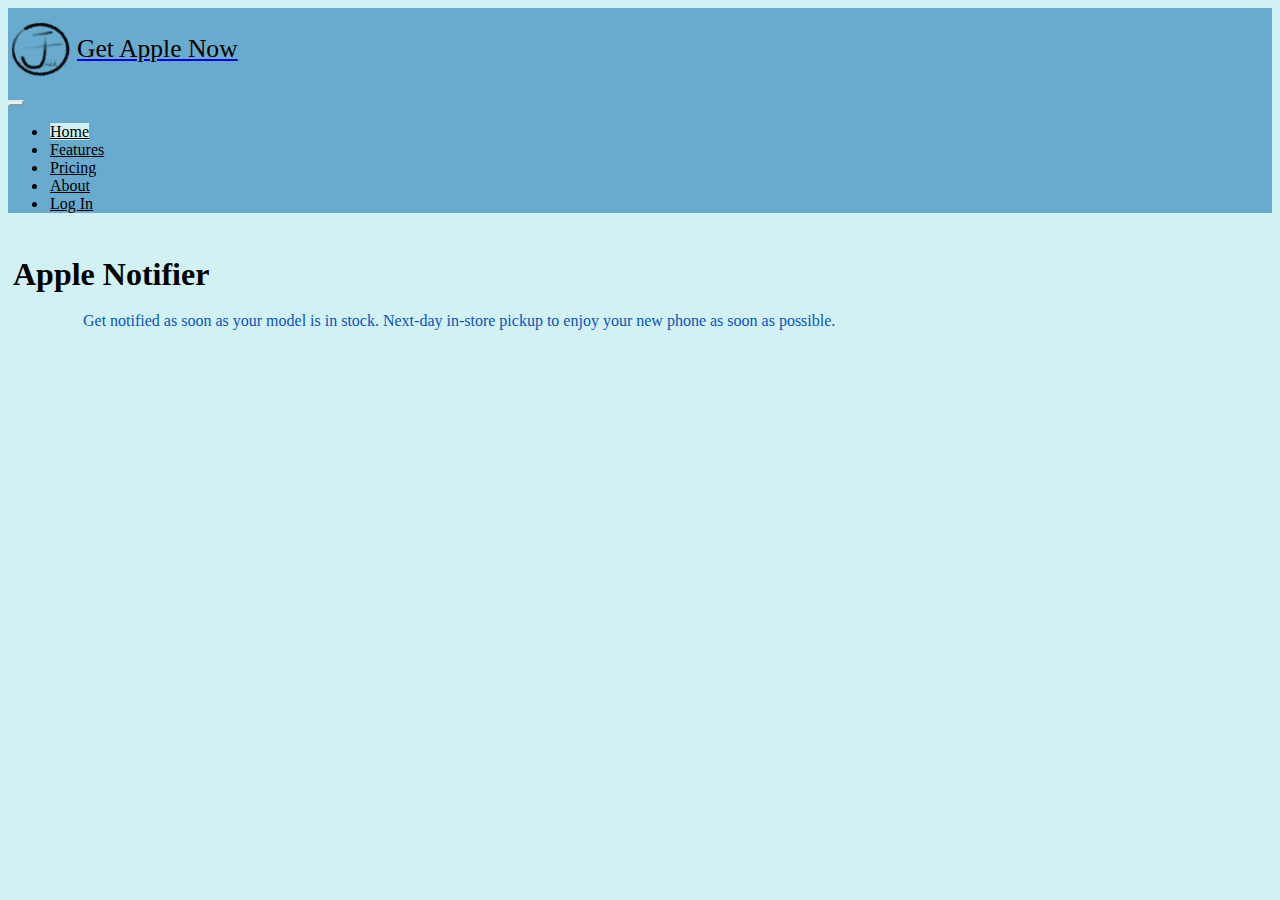
<file: index.html>
<!DOCTYPE html>
<html lang="en">
<head>
	<meta charset="UTF-8">
	<meta name="viewport" content="width=device-width, initial-scale=1">
	<meta name="theme-color" content="#69abce" media="(prefers-color-scheme: light)">
	<meta name="theme-color" content="#1a255b" media="(prefers-color-scheme: dark)">
	<title>Get Apple Now</title>
	<link href="https://cdn.jsdelivr.net/npm/bootstrap@5.2.0/dist/css/bootstrap.min.css" rel="stylesheet"
		  integrity="sha384-gH2yIJqKdNHPEq0n4Mqa/HGKIhSkIHeL5AyhkYV8i59U5AR6csBvApHHNl/vI1Bx" crossorigin="anonymous">
	<link href="css/style.css" rel="stylesheet">

</head>
<body>
<nav class="navbar navbar-expand-md">
	<div class="container">
		<a class="navbar-brand" href="index.html">
			<img src="resource/jack_logo_black.png" id="brand-logo" alt="logo" class="d-inline-block align-text-top">
			<p class="navbar-brand">Get Apple Now</p>
		</a>

		<button class="navbar-toggler" type="button" data-bs-toggle="collapse" data-bs-target="#navbarNav"
				aria-controls="navbarNav" aria-expanded="false" aria-label="Toggle navigation">
			<span class="navbar-toggler-icon"></span>
		</button>
		<div class="collapse navbar-collapse" id="navbarNav">
			<ul class="navbar-nav">
				<li class="nav-item">
					<a class="nav-link active" aria-current="page" href="#">Home</a>
				</li>
				<li class="nav-item">
					<a class="nav-link" href="#">Features</a>
				</li>
				<li class="nav-item">
					<a class="nav-link" href="#">Pricing</a>
				</li>
				<li class="nav-item">
					<a class="nav-link" href="#">About</a>
				</li>
				<li class="nav-item">
					<a class="nav-link" href="#">Log In</a>
				</li>
			</ul>
		</div>
	</div>
</nav>
<div class="home-content container">
	<div class="row">
		<h1 class="col-12 text-center">Apple Notifier</h1>
		<p class="description">Get notified as soon as your model is in stock. Next-day in-store pickup to enjoy your new phone as soon as possible.</p>
	</div>

</div>
<script src="https://cdn.jsdelivr.net/npm/bootstrap@5.2.0/dist/js/bootstrap.bundle.min.js"
		integrity="sha384-A3rJD856KowSb7dwlZdYEkO39Gagi7vIsF0jrRAoQmDKKtQBHUuLZ9AsSv4jD4Xa"
		crossorigin="anonymous"></script>
<script src="js/script.js"></script>
</body>
</html>
</file>
<file: css/style.css>
* {
    box-sizing: border-box;
}

/* Header Starts */
body {
    background-color: var(--body-bg);
}

body nav {
    padding: 0 !important;
    position: relative;
    background-color: var(--header-bg);
}

.navbar button {
    border-color: var(--body-bg);
}

.navbar-brand {
    display: flex;
    align-items: center;
}

#brand-logo {
    width: 4em;
    height: 4em;
}

.nav-link {
    text-align: center;
    margin: 2px;
    color: var(--text-color);
}

.navbar-brand > p {
    font-size: 160%;
    color: var(--text-color);
    margin-left: 5px;
}

.navbar-brand > p:hover {
    color: var(--body-bg);
}

@media (min-width: 576px) {

}

.nav-link:hover, .nav-link.active {
    background-color: var(--body-bg);
    color: var(--text-color) !important;
}
/* Header Ends */

@media (prefers-color-scheme: light) {
    :root {
        --header-bg: #69abce;
        --body-bg: #d1f1f2;
        --text-color: black;
        /*--logo-image:*/
    }
}

@media (prefers-color-scheme: dark) {
    :root {
        --header-bg: #1a255b;
        --body-bg: #090b13;
        --text-color: #0a53be;
    }
}


.home-content {
    background-color: var(--body-bg);
    padding: 5px;
}



.description {
    line-height: 90%;
    color: #0a53be;
    padding-left: 70px;
    padding-right: 70px;
}
</file>
